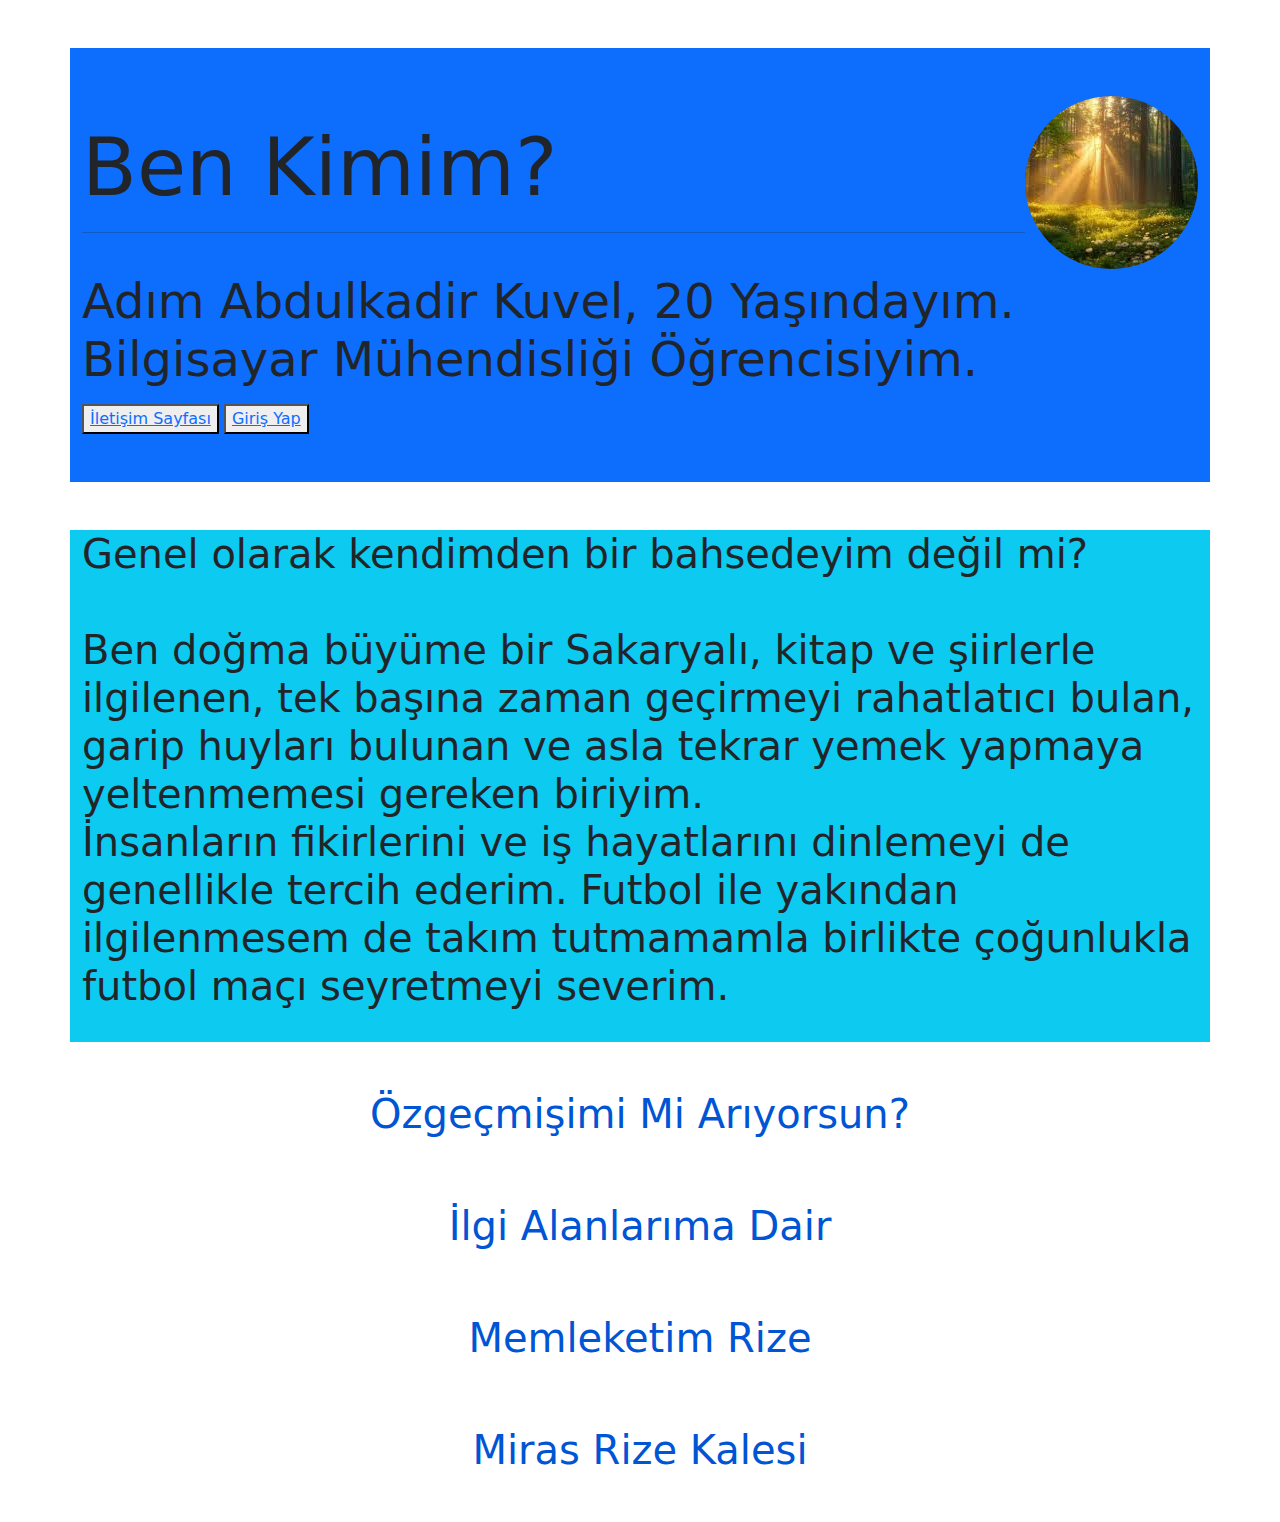
<file: index.html>
<!DOCTYPE html>
<html lang="tr">

<head>
    <meta charset="UTF-8">
    <meta name="viewport" content="width=device-width, initial-scale=1.0">
    <link rel="stylesheet" href="style.css">
    <link href="https://cdn.jsdelivr.net/npm/bootstrap@5.3.3/dist/css/bootstrap.min.css" rel="stylesheet">
    <script src="https://cdn.jsdelivr.net/npm/bootstrap@5.3.3/dist/js/bootstrap.bundle.min.js"></script>
    <script src="script.js"></script>
    <title>Hakkımda | Abdulkadir Kuvel</title>
</head>

<body>
    <div class="container bg-primary mt-5 mb-5 pt-5 pb-5">
        <img src="Images/Tree.jpeg" class="float-end rounded-circle" alt="">
        <br>
        <p class="display-1 text-start">Ben Kimim?</p>
        <hr>
        <br>
        <p class="display-5">
            Adım Abdulkadir Kuvel, 20 Yaşındayım. Bilgisayar Mühendisliği Öğrencisiyim.
        </p>
        <button type="button" onclick="">
            <a href="connect.html" target="_blank">
                İletişim Sayfası
            </a>
        </button>
        <button type="button" onclick="">
            <a href="login.html" target="_blank">
                Giriş Yap
            </a>
        </button>
        <br>
    </div>

    <div class="container bg-info mt-5 mb-5 pb-3">
        <p class="display-6">
            Genel olarak kendimden bir bahsedeyim değil mi? <br><br>
            Ben doğma büyüme bir Sakaryalı, kitap ve şiirlerle ilgilenen, tek başına
            zaman geçirmeyi rahatlatıcı bulan, garip huyları bulunan ve asla
            tekrar yemek yapmaya yeltenmemesi gereken biriyim.
            <br>
            İnsanların fikirlerini ve iş hayatlarını dinlemeyi de genellikle tercih ederim.
            Futbol ile yakından ilgilenmesem de takım tutmamamla birlikte çoğunlukla
            futbol maçı seyretmeyi severim.
        </p>
    </div>

    <div class="container mt-5 mb-5">
        <a class="h1 text-decoration-none" href="cvPage.html" target="_blank">
            <p class="text-center link">Özgeçmişimi Mi Arıyorsun?</p>
        </a>
        <br>
        <a class="h1 text-decoration-none" href="hobbies.html" target="_blank">
            <p class="text-center link">İlgi Alanlarıma Dair</p>
        </a>
        <br>
        <a class="h1 text-decoration-none" href="myCity.html" target="_blank">
            <p class="text-center link">Memleketim Rize</p>
        </a>
        <br>
        <a class="h1 text-decoration-none" href="cultural.html" target="_blank">
            <p class="text-center link">Miras Rize Kalesi</p>
        </a>
    </div>
</body>

</html>
</file>
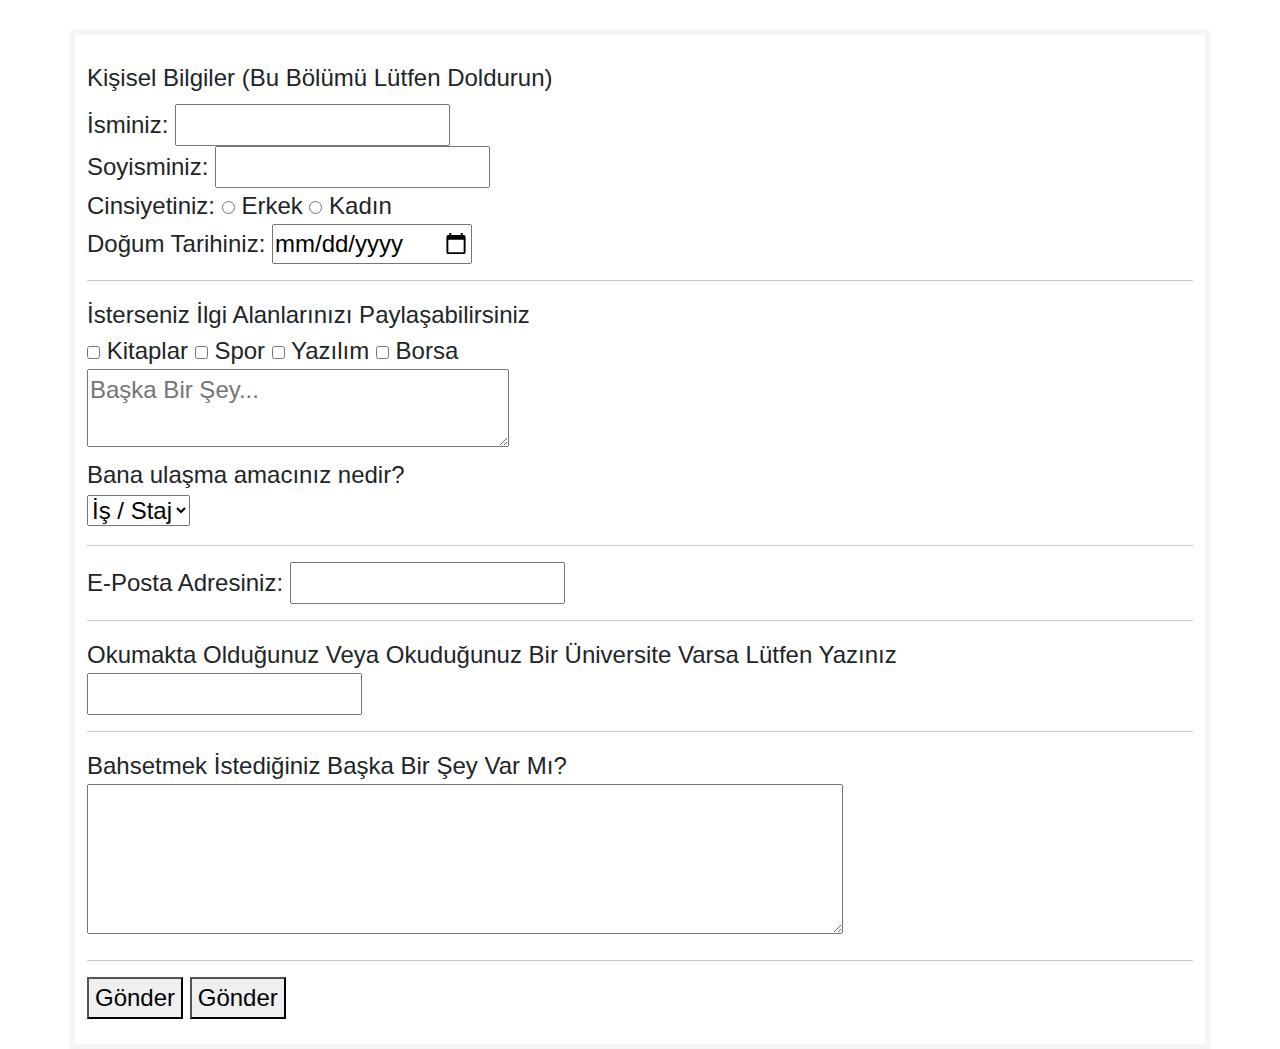
<file: connect.html>
<!DOCTYPE html>
<html lang="tr">

<head>
    <meta charset="UTF-8">
    <meta name="viewport" content="width=device-width, initial-scale=1.0">
    <link rel="stylesheet" href="style.css">
    <link href="https://cdn.jsdelivr.net/npm/bootstrap@5.3.3/dist/css/bootstrap.min.css" rel="stylesheet">
    <script src="https://cdn.jsdelivr.net/npm/bootstrap@5.3.3/dist/js/bootstrap.bundle.min.js"></script>
    <script src="script.js"></script>
    <title>İletişim | Abdulkadir Kuvel</title>
</head>

<body>
    <div class="container connect">
        <form action="" method="post">
            <fieldset>
                <legend>Kişisel Bilgiler (Bu Bölümü Lütfen Doldurun)</legend>
                <label for="first name">İsminiz: </label>
                <input type="text" name="first name" id="first name"> <br>
                <label for="last name">Soyisminiz: </label>
                <input type="text" name="last name" id="last name"> <br>
                <label for="gender">Cinsiyetiniz: </label>
                <input type="radio" name="gender" id="male"> Erkek
                <input type="radio" name="gender" id="female"> Kadın <br>
                <label for="birth">Doğum Tarihiniz: </label>
                <input type="date" name="birth" id="birth">
            </fieldset>
            <hr>
            <label for="hobbies">İsterseniz İlgi Alanlarınızı Paylaşabilirsiniz</label> <br>
            <input type="checkbox" name="hobby" id=""> Kitaplar
            <input type="checkbox" name="hobby" id=""> Spor
            <input type="checkbox" name="hobby" id=""> Yazılım
            <input type="checkbox" name="hobby" id=""> Borsa <br>
            <textarea name="" id="" cols="30" rows="2" placeholder="Başka Bir Şey..."></textarea> <br>
            <label for="s">Bana ulaşma amacınız nedir?</label> <br>
            <select name="" id="">
                <option value="job" selected>İş / Staj</option>
                <option value="scholarship">Burs</option>
                <option value="education">Eğitim</option>
                <option value="other">Diğer</option>
            </select>
            <hr>
            <label for="email">E-Posta Adresiniz: </label>
            <input type="email" name="email" id="email">
            <hr>
            <label for="university">Okumakta Olduğunuz Veya Okuduğunuz Bir Üniversite Varsa Lütfen Yazınız</label> <br>
            <input list="university">
            <datalist id="university">
                <option value="Sakarya Üniversitesi">
                <option value="Sakarya Uygulamalı Bilimler Üniversitesi">
                <option value="İstanbul Teknik Üniversitesi">
                <option value="Boğaziçi Üniversitesi">
                <option value="Selçuk Üniversitesi">
            </datalist>
            <hr>
            <label for="">Bahsetmek İstediğiniz Başka Bir Şey Var Mı?</label> <br>
            <textarea name="" id="" cols="55" rows="4"></textarea>
            <hr>
            <button onclick="checkAll()">Gönder</button>
            <button onclick="">Gönder</button>
        </form>
    </div>
</body>
</file>
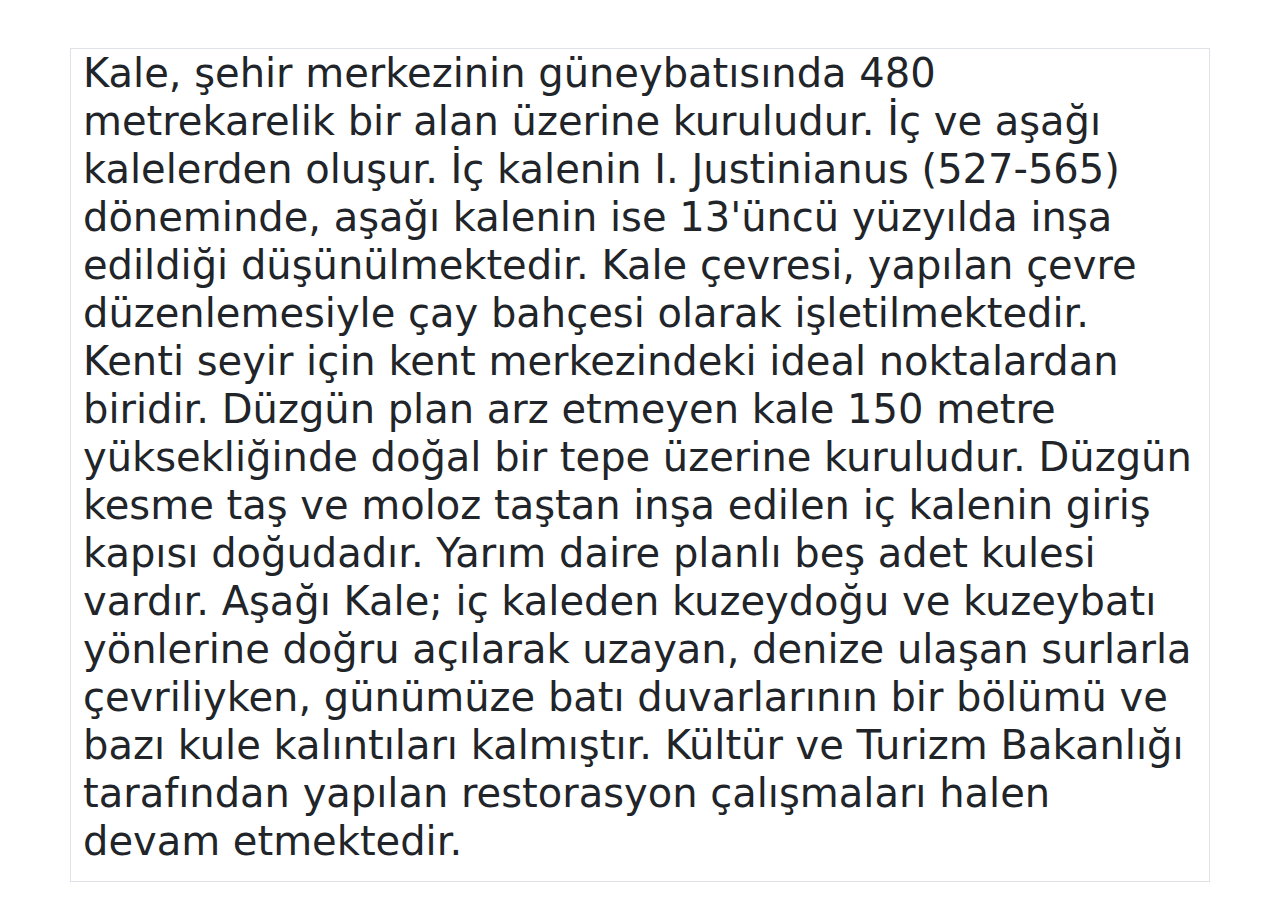
<file: cultural.html>
<!DOCTYPE html>
<html lang="tr">
<head>
    <meta charset="UTF-8">
    <meta name="viewport" content="width=device-width, initial-scale=1.0">
    <link href="https://cdn.jsdelivr.net/npm/bootstrap@5.3.3/dist/css/bootstrap.min.css" rel="stylesheet">
    <script src="https://cdn.jsdelivr.net/npm/bootstrap@5.3.3/dist/js/bootstrap.bundle.min.js"></script>
    <title>Mirasımız | Rize Kalesi</title>
</head>
<body>
    <div class="container border mt-5">
        <p class="display-6">
            Kale, şehir merkezinin güneybatısında 480 metrekarelik bir alan üzerine kuruludur. 
            İç ve aşağı kalelerden oluşur. İç kalenin I. Justinianus (527-565) döneminde, aşağı 
            kalenin ise 13'üncü yüzyılda inşa edildiği düşünülmektedir. Kale çevresi, yapılan 
            çevre düzenlemesiyle çay bahçesi olarak işletilmektedir. Kenti seyir için kent 
            merkezindeki ideal noktalardan biridir. Düzgün plan arz etmeyen kale 150 metre 
            yüksekliğinde doğal bir tepe üzerine kuruludur. Düzgün kesme taş ve moloz taştan 
            inşa edilen iç kalenin giriş kapısı doğudadır. Yarım daire planlı beş adet kulesi 
            vardır. Aşağı Kale; iç kaleden kuzeydoğu ve kuzeybatı yönlerine doğru açılarak 
            uzayan, denize ulaşan surlarla çevriliyken, günümüze batı duvarlarının bir bölümü 
            ve bazı kule kalıntıları kalmıştır. Kültür ve Turizm Bakanlığı tarafından yapılan 
            restorasyon çalışmaları halen devam etmektedir.
        </p>
    </div>
</body>
</html>
</file>
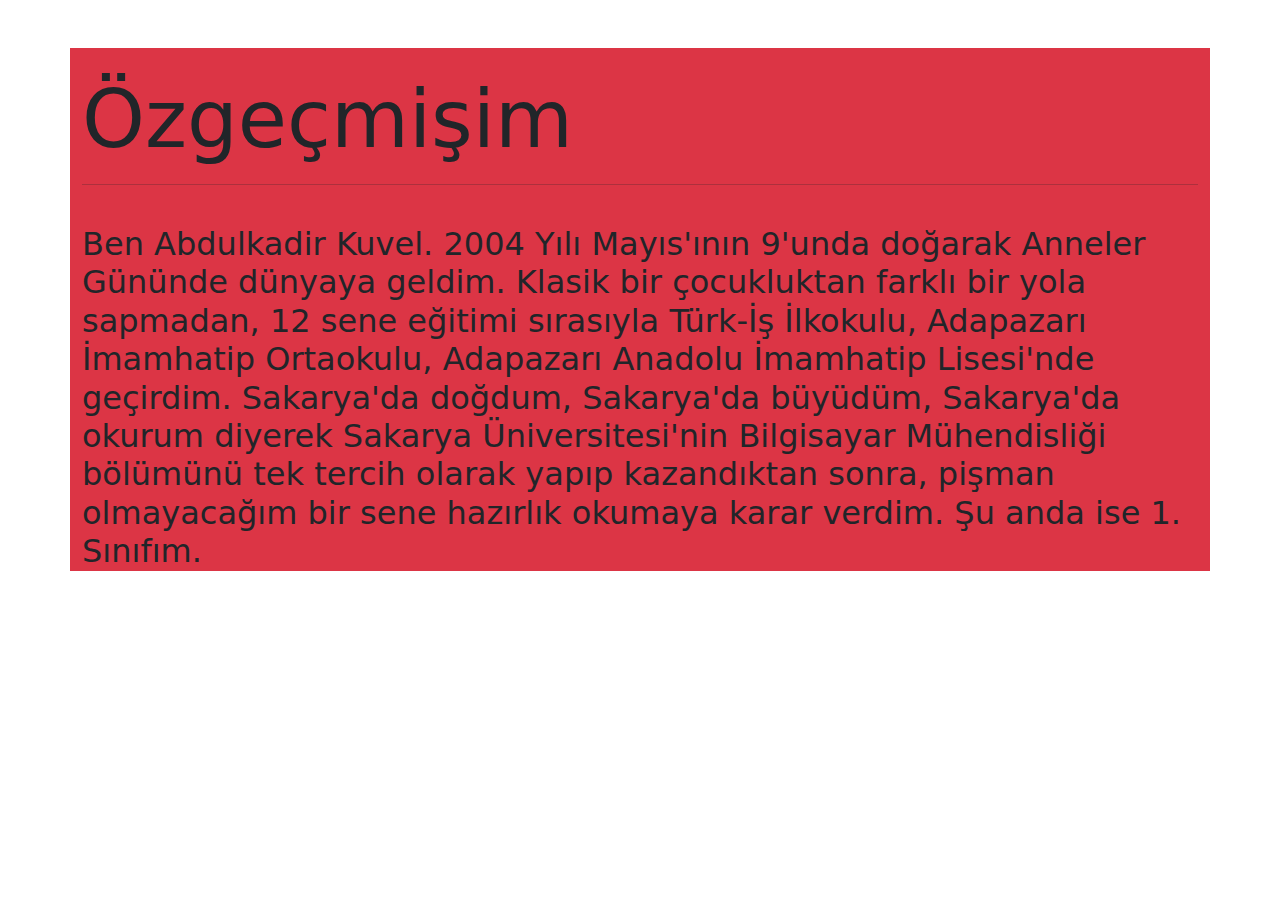
<file: cvPage.html>
<!DOCTYPE html>
<html lang="en">
<head>
    <meta charset="UTF-8">
    <meta name="viewport" content="width=device-width, initial-scale=1.0">
    <link href="https://cdn.jsdelivr.net/npm/bootstrap@5.3.3/dist/css/bootstrap.min.css" rel="stylesheet">
    <script src="https://cdn.jsdelivr.net/npm/bootstrap@5.3.3/dist/js/bootstrap.bundle.min.js"></script>
    <title>Özgeçmişim | Abdulkadir Kuvel</title>
</head>
<body>
        <div class="container bg-danger mt-5">
        <br>
        <p class="display-1">Özgeçmişim</p>
        <hr>
        <br>
        <p class="h2">
            Ben Abdulkadir Kuvel. 2004 Yılı Mayıs'ının 9'unda doğarak Anneler
            Gününde dünyaya geldim. Klasik bir çocukluktan farklı bir yola
            sapmadan, 12 sene eğitimi sırasıyla Türk-İş İlkokulu, Adapazarı
            İmamhatip Ortaokulu, Adapazarı Anadolu İmamhatip Lisesi'nde 
            geçirdim. Sakarya'da doğdum, Sakarya'da büyüdüm, Sakarya'da okurum
            diyerek Sakarya Üniversitesi'nin Bilgisayar Mühendisliği bölümünü
            tek tercih olarak yapıp kazandıktan sonra, pişman olmayacağım bir 
            sene hazırlık okumaya karar verdim. Şu anda ise 1. Sınıfım.
        </p>

    </div>
    

</body>
</html>
</file>
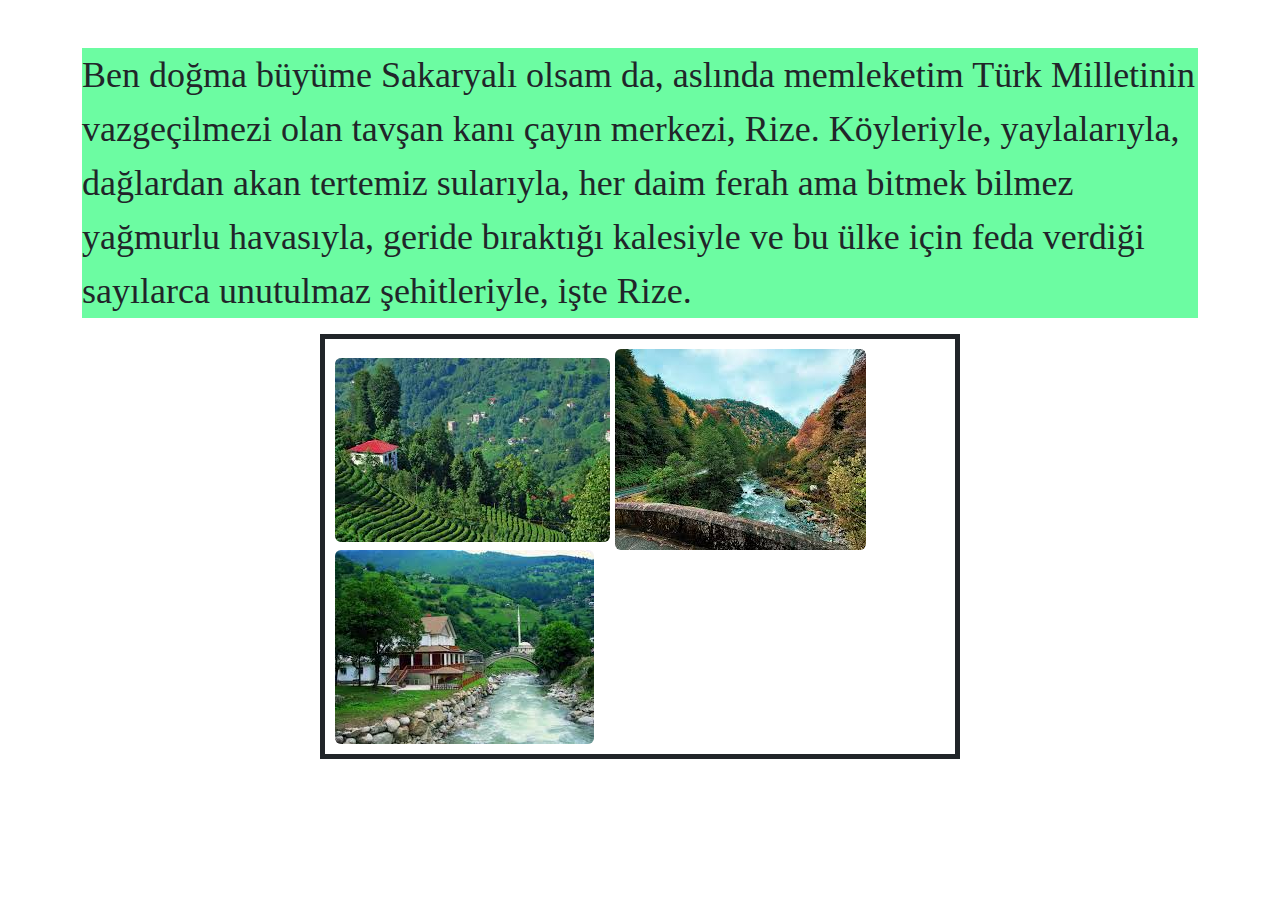
<file: myCity.html>
<!DOCTYPE html>
<html lang="en">
<head>
    <meta charset="UTF-8">
    <meta name="viewport" content="width=device-width, initial-scale=1.0">
    <link rel="stylesheet" href="style.css">
    <link href="https://cdn.jsdelivr.net/npm/bootstrap@5.3.3/dist/css/bootstrap.min.css" rel="stylesheet">
    <script src="https://cdn.jsdelivr.net/npm/bootstrap@5.3.3/dist/js/bootstrap.bundle.min.js"></script>
    <title>Memleketim | Abdulkadir Kuvel</title>
</head>
<body>
    <div class="container mt-5">
        <p class="city">
            Ben doğma büyüme Sakaryalı olsam da, aslında memleketim Türk Milletinin 
            vazgeçilmezi olan tavşan kanı çayın merkezi, Rize. Köyleriyle, yaylalarıyla, 
            dağlardan akan tertemiz sularıyla, her daim ferah ama bitmek bilmez yağmurlu 
            havasıyla, geride bıraktığı kalesiyle ve bu ülke için feda verdiği sayılarca
            unutulmaz şehitleriyle, işte Rize. 
        </p>
    </div>
    <div class="centerDiv">
        <img class="float rounded" src="Images/rize1.jpeg" alt="">
        <img class="float rounded" src="Images/rize2.jpeg" alt="">
        <img class="float rounded" src="Images/rize3.jpeg" alt="">
    </div>
</body>
</html>
</file>
<file: style.css>
.link {
    color:rgb(0, 85, 212);
}

.city {
    background-color: rgba(10, 250, 100, 0.6);
    font-family: Tahoma;
    font-size: 36px;
}

.centerDiv {
    border: 5px solid;
    margin: auto;
    width: 50%;
    padding: 10px;
}

.connect {
    font-size: 24px;
    font-family: 'Gill Sans', 'Gill Sans MT', Calibri, 'Trebuchet MS', sans-serif;
    border: 5px solid;
    border-color: whitesmoke;
    margin: auto;
    width: 50%;
    padding: 25px;
    margin-top: 30px;

}

.control {
    font-size: 72px;
    text-align: center;
    font-family: monospace;
    border: 5px outset;
    border-color: whitesmoke;
    margin: auto;
    width: 50%;
    padding: 25px;
    margin-top: 30px;
}
</file>
